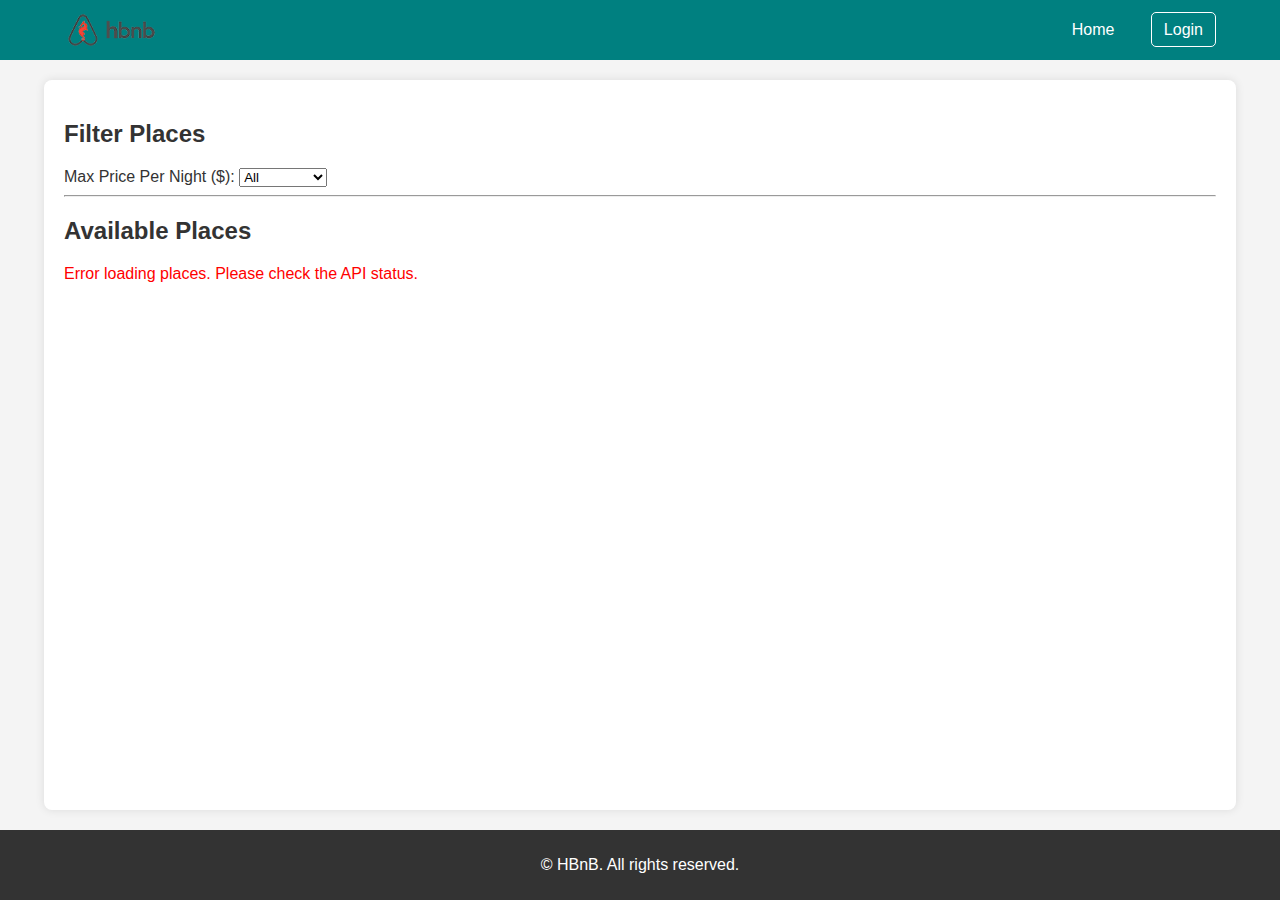
<file: part4/web_client/index.html>
<!DOCTYPE html>
<html lang="en">
<head>
    <meta charset="UTF-8">
    <meta name="viewport" content="width=device-width, initial-scale=1.0">
    <title>HBnB - Home</title>
    <link rel="stylesheet" href="styles/style.css">
    <link rel="icon" type="image/png" href="images/icon.png">
</head>
<body>
    <header>
        <img src="images/logo.png" alt="HBnB Logo" class="logo">
        <nav>
            <a href="index.html">Home</a>
            <a href="login.html" class="login-button" id="login-link">Login</a>
        </nav>
    </header>

    <main class="container">
        <section class="filter-section">
            <h2>Filter Places</h2>
            <label for="price-filter">Max Price Per Night ($):</label>
            <select id="price-filter">
                <option value="all">All</option>
                <option value="10">Up to $10</option>
                <option value="50">Up to $50</option>
                <option value="100">Up to $100</option>
                <option value="500">Up to $500</option>
            </select>
        </section>
        
        <hr>

        <section class="places-list-section">
            <h2>Available Places</h2>
            <div id="places-list">
                <p>Loading...</p>
            </div>
        </section>
    </main>

    <footer>
        <p>&copy; HBnB. All rights reserved.</p>
    </footer>
    <script src="scripts/scripts.js"></script>
</body>
</html>
</file>
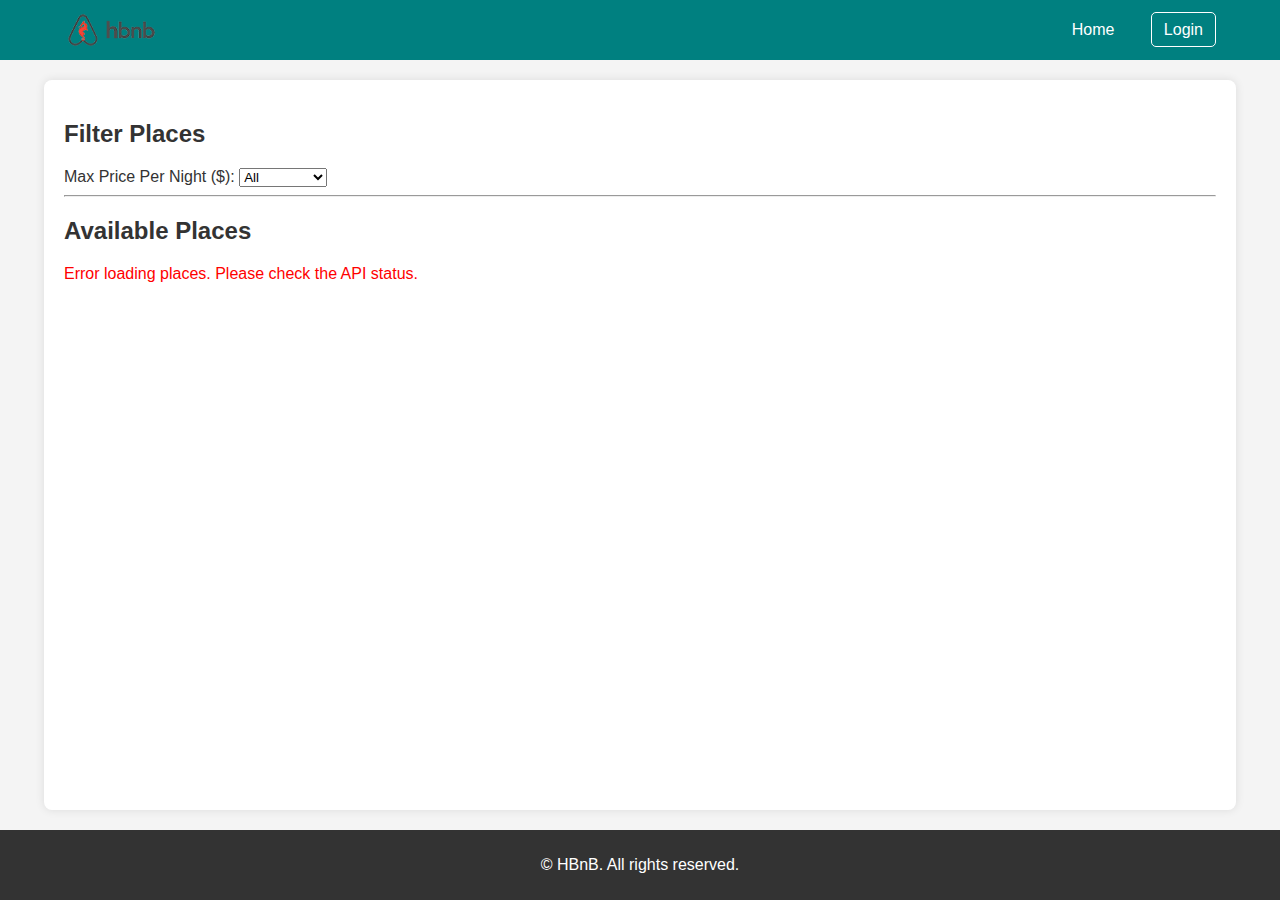
<file: part4/web_client/add_review.html>
<!DOCTYPE html>
<html lang="en">
<head>
    <meta charset="UTF-8">
    <meta name="viewport" content="width=device-width, initial-scale=1.0">
    <title>HBnB - Add Review</title>
    <link rel="stylesheet" href="styles/style.css">
    <link rel="icon" type="image/png" href="images/icon.png">
</head>
<body>
    <header>
        <img src="images/logo.png" alt="HBnB Logo" class="logo">
        <nav>
            <a href="index.html">Home</a>
            <a href="login.html" class="login-button" id="login-link">Login</a>
        </nav>
    </header>

    <main class="container">
        <section class="add-review">
            <h2 id="place-id-display">Add a Review</h2>
            <form id="review-form" class="form">
                
                <label for="rating">Rating (1-5):</label>
                <input type="number" id="rating" name="rating" min="1" max="5" value="5" required>

                <label for="review-text">Your Review:</label>
                <textarea id="review-text" name="review-text" rows="5" required></textarea>

                <button type="submit">Submit Review</button>
                <p id="feedback-message" style="color: green;"></p>
            </form>
        </section>
    </main>

    <footer>
        <p>&copy; HBnB. All rights reserved.</p>
    </footer>
    <script src="scripts/scripts.js"></script>
</body>
</html>
</file>
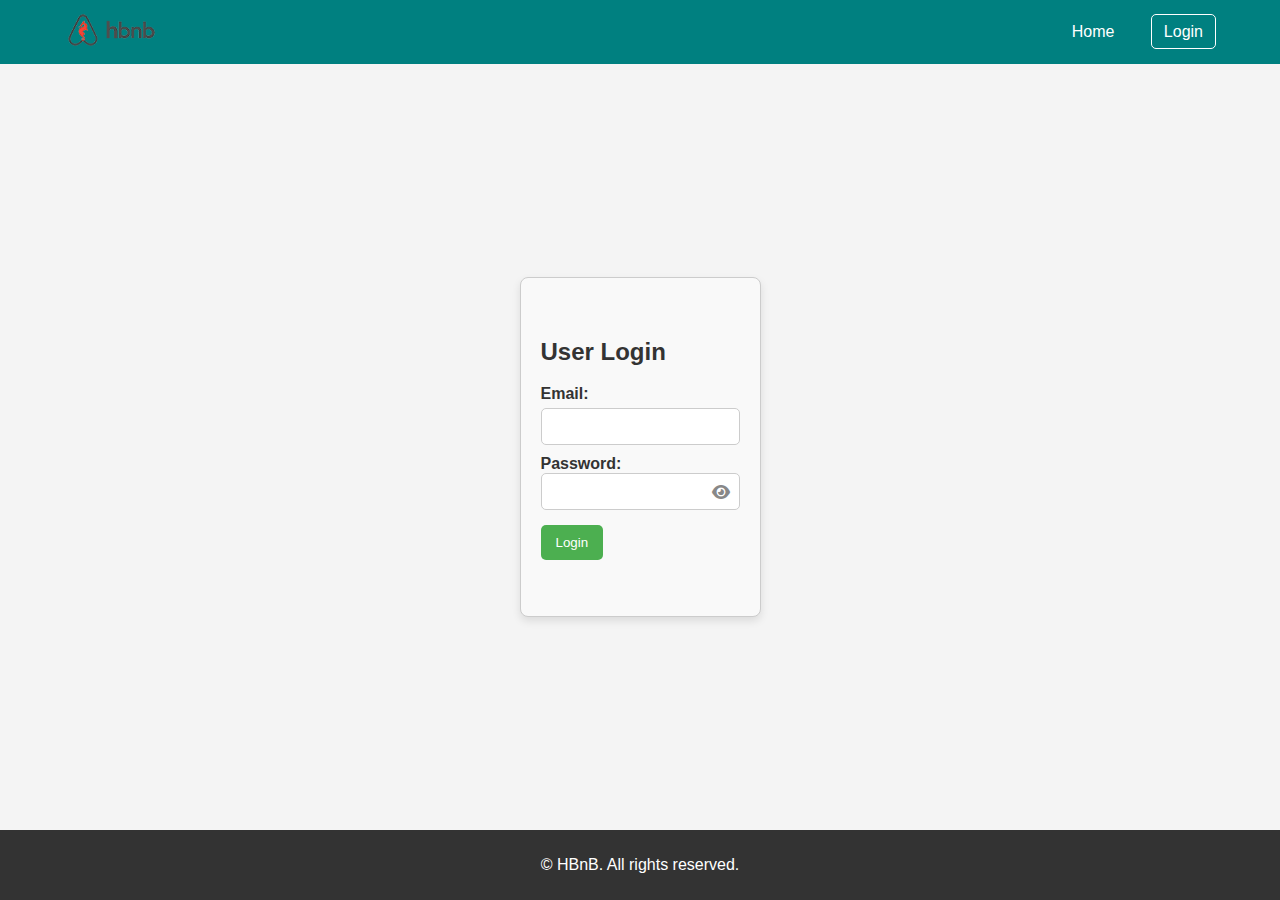
<file: part4/web_client/login.html>
<!DOCTYPE html>
<html lang="en">
<head>
    <meta charset="UTF-8">
    <meta name="viewport" content="width=device-width, initial-scale=1.0">
    <title>HBnB - Login</title>
    <link rel="stylesheet" href="styles/style.css">
    <link rel="icon" type="image/png" href="images/icon.png">
    <link rel="stylesheet" href="https://cdnjs.cloudflare.com/ajax/libs/font-awesome/6.0.0-beta3/css/all.min.css">
</head>
<body>
    <div id="successNotification" class="notification-modal">
        <div class="notification-content">
            <span class="close-btn">&times;</span>
            <p>Login successful! Redirecting...</p>
        </div>
    </div>
    <header>
        <a href="index.html" class="logo-link">
            <img src="images/logo.png" alt="HBnB Logo" class="logo">
        </a>
        <nav>
            <a href="index.html">Home</a>
            <a href="login.html" class="login-button" id="login-link">Login</a>
        </nav>
    </header>

    <main class="container">
        <section class="login-form-section">
            <h2>User Login</h2>
            <form id="login-form" class="form">
                <label for="email">Email:</label>
                <input type="email" id="email" name="email" required>

                <label for="password">Password:</label>
                <div class="password-container">
                    <input type="password" id="password" name="password" required>
                    <i class="fas fa-eye" id="togglePassword"></i> 
                </div>

                <button type="submit">Login</button>
                <p id="error-message" style="color: red;"></p>
            </form>
        </section>
    </main>

    <footer>
        <p>&copy; HBnB. All rights reserved.</p>
    </footer>
    <script src="scripts/scripts.js"></script>
</body>
</html>
</file>
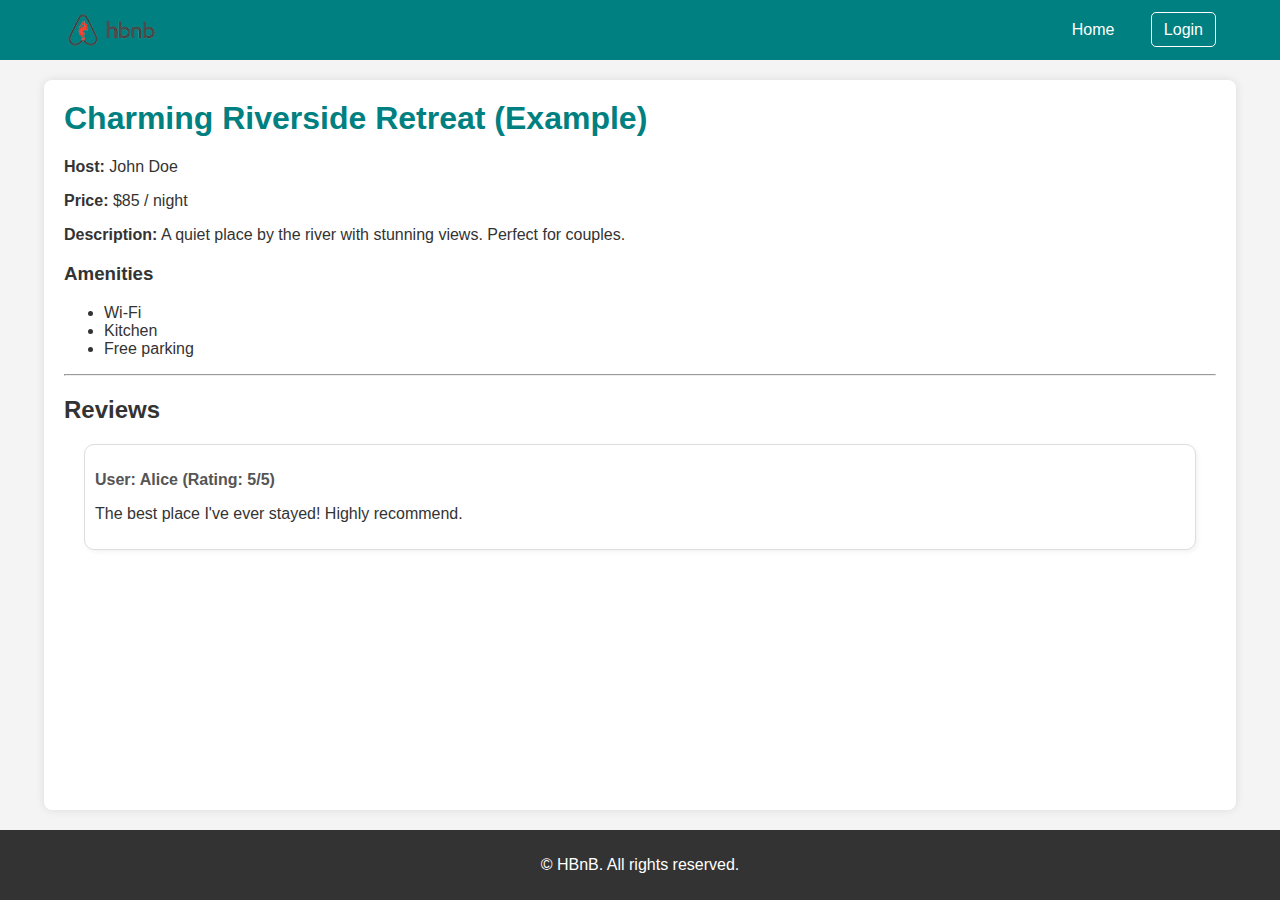
<file: part4/web_client/place.html>
<!DOCTYPE html>
<html lang="en">
<head>
    <meta charset="UTF-8">
    <meta name="viewport" content="width=device-width, initial-scale=1.0">
    <title>HBnB - Place Details</title>
    <link rel="stylesheet" href="styles/style.css">
    <link rel="icon" type="image/png" href="images/icon.png">
</head>
<body>
    <header>
        <img src="images/logo.png" alt="HBnB Logo" class="logo">
        <nav>
            <a href="index.html">Home</a>
            <a href="login.html" class="login-button" id="login-link">Login</a>
        </nav>
    </header>

    <main class="container">
        <section id="place-details">
            <!-- Place details will be dynamically populated here by JavaScript (Task 3). -->
            <article class="place-details">
                <h1>Charming Riverside Retreat (Example)</h1>
                
                <p class="place-info"><strong>Host:</strong> John Doe</p>
                <p class="place-info"><strong>Price:</strong> $85 / night</p>
                <p class="place-info"><strong>Description:</strong> A quiet place by the river with stunning views. Perfect for couples.</p>
                
                <h3>Amenities</h3>
                <ul>
                    <li>Wi-Fi</li>
                    <li>Kitchen</li>
                    <li>Free parking</li>
                </ul>

                <hr>
                
                <h2>Reviews</h2>
                <section id="reviews-list">
                    <div class="review-card">
                        <p><strong>User:</strong> Alice (Rating: 5/5)</p>
                        <p>The best place I've ever stayed! Highly recommend.</p>
                    </div>
                </section>
            </article>
        </section>

        <section id="add-review" class="add-review" style="display: none;">
            <h3>Want to leave a review?</h3>
            <a href="add_review.html?place_id=PLACE_ID_EXAMPLE" id="add-review-button" class="details-button">Add Review</a>
        </section>
    </main>

    <footer>
        <p>&copy; HBnB. All rights reserved.</p>
    </footer>
    <script src="scripts/scripts.js"></script>
</body>
</html>
</file>
<file: part4/web_client/styles/style.css>
/* * Minimal CSS structure and mandatory styles for Task 0.
 * You must expand this file to achieve a user-friendly and aesthetically pleasing design.
 */

body {
    font-family: Arial, sans-serif;
    margin: 0;
    padding: 0;
    background-color: #f4f4f4;
    color: #333;
    
    /* 🎯 FIX: Sticky Footer Setup 🎯 */
    display: flex;
    flex-direction: column;
    min-height: 100vh;
}

.container {
    width: 90%;
    max-width: 1200px;
    margin: 20px auto;
    padding: 20px;
    background: #fff;
    border-radius: 8px;
    box-shadow: 0 0 10px rgba(0, 0, 0, 0.1);

    /* 🎯 FIX: Flex for Sticky Footer - takes up the middle space 🎯 */
    flex: 1; 
}

header {
    display: flex;
    justify-content: space-between;
    align-items: center;
    padding: 10px 5%;
    background-color: #008080; /* Teal/Turquoise color palette choice */
    color: white;
    /* Ensure header does not shrink */
    flex-shrink: 0;
}

.logo {
    height: 40px; /* Adjust as needed for your logo image */
}

nav a {
    color: white;
    margin-left: 20px;
    text-decoration: none;
    padding: 8px 12px;
    border-radius: 5px;
    transition: background-color 0.3s;
}

nav a:hover {
    background-color: #006666;
}

.login-button {
    border: 1px solid white;
}

.login-form-section {
    max-width: 600px; 
    /* Margin will be overridden below for centering, but kept here as fallback */
    margin: 40px auto; 
    padding: 20px;
    border: 1px solid #ccc;
    border-radius: 8px;
    background-color: #f9f9f9;
    box-shadow: 0 4px 8px rgba(0, 0, 0, 0.1);
}

/* Ensure the form inside the section also fits this width */
.login-form-section .form {
    width: 100%; /* Take up the full width of the constrained section */
}


/* 🎯 FIX: Remove the .container (white window) on login.html 🎯 */
/* * We use the :has() pseudo-class to target a .container only when it 
 * contains the .login-form-section (which is unique to the login page).
 */
.container:has(.login-form-section) {
    background: transparent;
    box-shadow: none;
    padding: 0;
    margin: 0 auto; 

    /* Center the login form section vertically and horizontally in the remaining space */
    display: flex;
    justify-content: center;
    align-items: center;
}

.container:has(.login-form-section) .login-form-section {
    /* Remove original margin so flexbox can center it */
    margin: auto;
    /* Add padding/margin inside the form section for breathing room if needed */
    padding: 40px 20px; 
}


footer {
    text-align: center;
    padding: 10px;
    /* 🎯 FIX: Remove margin-top so footer sticks directly to the bottom 🎯 */
    margin-top: 0; 
    background-color: #333;
    color: white;
    /* Ensures footer maintains its height and is pushed to the bottom */
    flex-shrink: 0; 
}

/* --- FIXED PARAMETERS (MANDATORY) --- */
.place-card, .review-card {
    /* Margin: Use a margin of 20px */
    margin: 20px;
    /* Padding: Use a padding of 10px */
    padding: 10px;
    /* Border: Use a border of 1px solid #ddd */
    border: 1px solid #ddd;
    /* Border Radius: Use a border radius of 10px */
    border-radius: 10px;
    background-color: #fff;
    box-shadow: 2px 2px 5px rgba(0, 0, 0, 0.05);
}

.place-card {
    margin-bottom: 20px;
}

.details-button {
    display: inline-block;
    background-color: #008080;
    color: white;
    padding: 8px 15px;
    border-radius: 5px;
    text-decoration: none;
    margin-top: 10px;
}

/* ADDED: Styles for Password Visibility Toggle */
.password-container {
    position: relative;
    width: 100%;
}

/* 🎯 FIX: Eye Icon Vertical Centering 🎯 */
/* We override the global input margin ONLY for the input inside .password-container */
.password-container input {
    width: 100%;
    padding: 10px;
    margin-top: 0; /* <-- FIX: Removed the 5px margin that caused the offset */
    border: 1px solid #ccc;
    border-radius: 5px;
    box-sizing: border-box;
}

/* Eye icon styling */
#togglePassword {
    position: absolute;
    top: 50%;
    right: 10px;
    transform: translateY(-50%); /* Keeps the icon perfectly centered vertically */
    cursor: pointer;
    color: #888;
    z-index: 10; 
}

#togglePassword:hover {
    color: #333;
}
/* END ADDED STYLES */

.form label {
    display: block;
    margin-top: 10px;
    font-weight: bold;
}

/* Global Input Styles: Exclude input[type="password"] since it's handled above */
.form input[type="email"], 
.form input[type="number"],
.form textarea {
    width: 100%;
    padding: 10px;
    margin-top: 5px; /* Keeps the 5px margin for other inputs */
    border: 1px solid #ccc;
    border-radius: 5px;
    box-sizing: border-box;
}

.form button[type="submit"] {
    background-color: #4CAF50;
    color: white;
    padding: 10px 15px;
    border: none;
    border-radius: 5px;
    cursor: pointer;
    margin-top: 15px;
}

/* Place Details Specifics */
.place-details h1 {
    color: #008080;
    margin-top: 0;
}
.place-info {
    margin-bottom: 5px;
}

/* Review Card Specifics */
.review-card p:first-child {
    font-weight: bold;
    color: #555;
}

/* --- Notification Modal Styles --- */

/* The Modal (now a top-right notification box) */
.notification-modal {
    display: none;
    position: fixed;
    z-index: 2000; 
    
    top: 20px;
    right: 20px;
    
    width: auto; 
    height: auto; 
    overflow: visible; 
    background-color: transparent; 
}

.notification-content {
    background-color: #fff;
    margin: 0;
    padding: 15px 20px;
    border: 1px solid #ccc;
    min-width: 250px;
    max-width: 400px;
    border-radius: 8px;
    box-shadow: 0 4px 12px rgba(0, 0, 0, 0.15);
    text-align: left;
    position: relative;
    
    border-left: 5px solid #008080;
    border-top: none; 
}

/* The Close Button */
.close-btn {
    color: #aaa;
    float: right;
    font-size: 20px;
    font-weight: bold;
    position: static;
    line-height: 1;
    margin-left: 10px;
}

.close-btn:hover,
.close-btn:focus {
    color: #333;
    text-decoration: none;
    cursor: pointer;
}

.notification-content p {
    font-size: 1em;
    color: #333;
    margin: 0;
}

/* ------------------------------------------- */
/* --- TASK 2: Place Card Data Display Fix --- */
/* ------------------------------------------- */

/* Ensures price box can be positioned absolutely */
.place-card {
    position: relative; 
}

/* Price by Night Styling (Prominent Teal Box) */
.place-card .price_by_night {
    position: absolute;
    top: 10px;
    right: 10px;
    background-color: #008080; /* Teal background from your theme */
    color: white;
    padding: 10px 15px;
    border-radius: 5px;
    font-size: 1.5em;
    font-weight: bold;
    min-width: 60px;
    text-align: center;
}

/* Information Icons and Layout */
.place-card .information {
    /* Use Flexbox to align the three pieces of information horizontally */
    display: flex;
    justify-content: space-around;
    align-items: center;
    border-top: 1px solid #ddd;
    border-bottom: 1px solid #ddd;
    padding: 10px 0;
    margin: 15px 0;
}

.place-card .information > div {
    text-align: center;
    font-size: 0.9em;
    color: #555;
    flex: 1; /* Distribute space evenly */
}

/* Icons within the information block (requires Font Awesome in your HTML) */
.place-card .information i {
    color: #008080; /* Match icon color to your theme */
    display: block;
    font-size: 1.5em;
    margin-bottom: 5px;
}

/* Description Text Styling (for better readability) */
.place-card .description {
    line-height: 1.5;
    margin-bottom: 15px;
}

/* Ensure the price display element has a fixed width */
#current-max-price {
    display: inline-block; /* Allows width to be set */
    min-width: 30px; /* Adjust this value based on your font size and max price (3 digits requires ~30px) */
    text-align: right; /* Keeps the numbers aligned consistently */
    padding-right: 5px; /* Optional: Add some space between the number and the label text */
}

/* Optional: Styling the slider container if needed, to prevent wrapping */
.filter-container label {
    white-space: nowrap;
}
</file>
